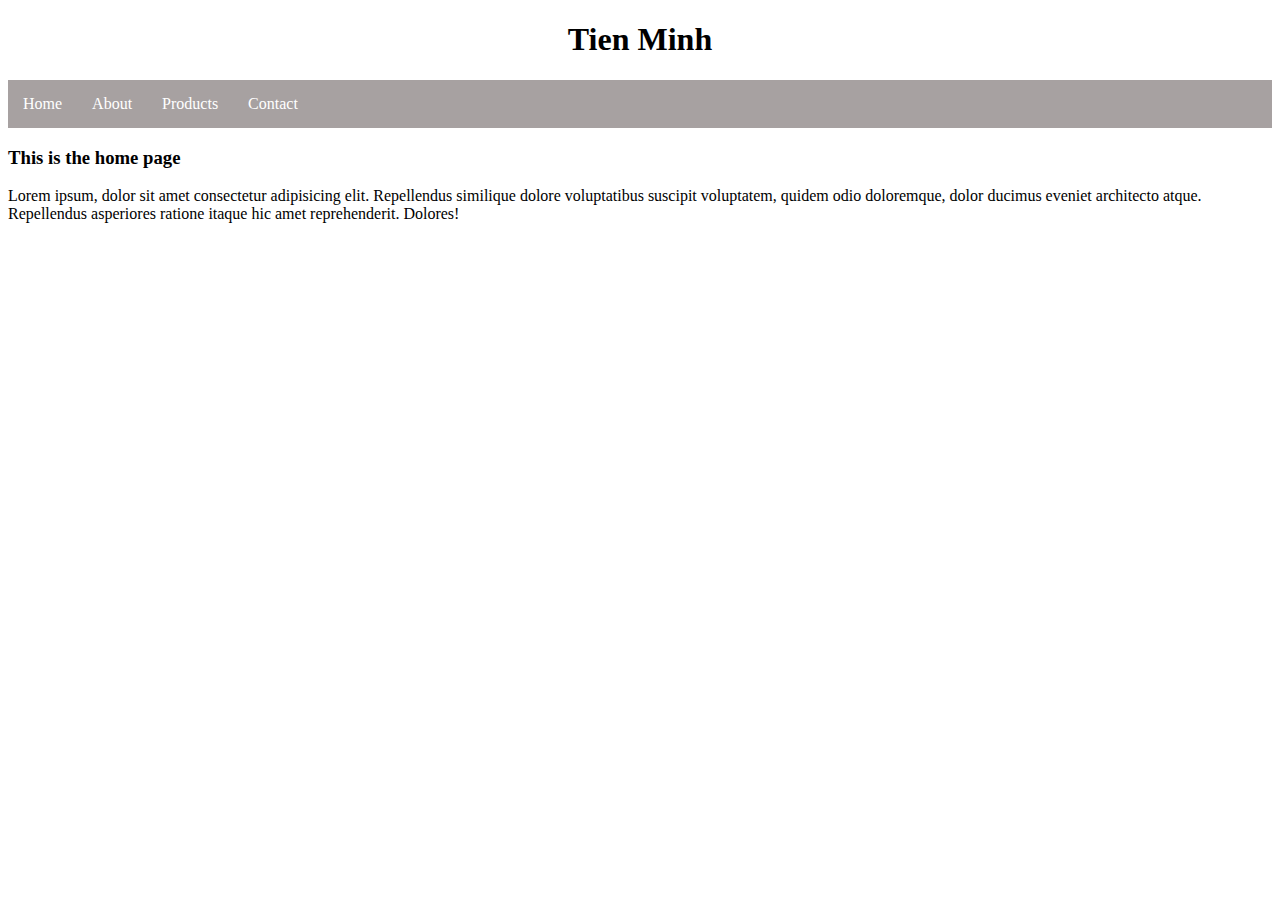
<file: nav-bar/index.html>
<!DOCTYPE html>
<html lang="en">

<head>
    <meta charset="UTF-8">
    <meta http-equiv="X-UA-Compatible" content="IE=edge">
    <meta name="viewport" content="width=device-width, initial-scale=1.0" />
    <title>TienMinh</title>
    <link rel="stylesheet" href="style.css">
</head>

<body>

    <h1>Tien Minh</h1>

    <nav class="navbar">
        <ul>
            <li><a href="">Home</a></li>
            <li><a href="">About</a></li>
            <li><a href="">Products</a></li>
            <li><a href="">Contact</a></li>
        </ul>
    </nav>

    <main>
        <h3>This is the home page</h3>
        <p>Lorem ipsum, dolor sit amet consectetur adipisicing elit. Repellendus similique dolore voluptatibus suscipit voluptatem, quidem odio doloremque, dolor ducimus eveniet architecto atque. Repellendus asperiores ratione itaque hic amet reprehenderit. Dolores!</p>
    </main>

</body>

</html>
</file>
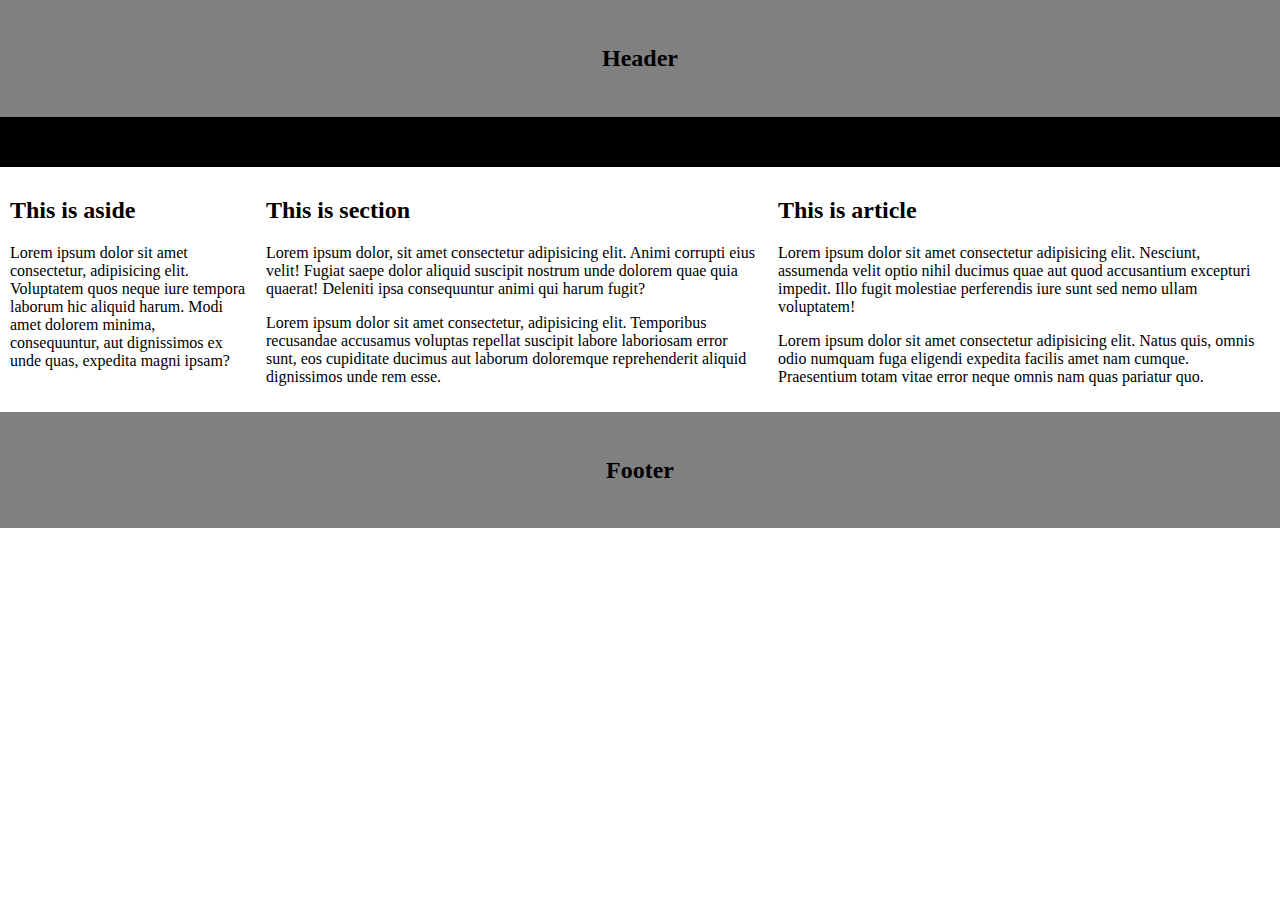
<file: web-layout/index.html>
<!DOCTYPE html>
<html lang="en">

<head>
    <meta charset="UTF-8">
    <meta http-equiv="X-UA-Compatible" content="IE=edge">
    <meta name="viewport" content="width=device-width, initial-scale=1.0" />
    <title>TienMinh</title>
    <link rel="stylesheet" href="style.css">
</head>

<body>

    <header>
        <h2>Header</h2>
    </header>

    <nav class="navbar"></nav>

    <main>

        <aside>
            <h2>This is aside</h2>
            <p>Lorem ipsum dolor sit amet consectetur, adipisicing elit. Voluptatem quos neque iure tempora laborum hic
                aliquid harum. Modi amet dolorem minima, consequuntur, aut dignissimos ex unde quas, expedita magni
                ipsam?</p>
        </aside>

        <section>
            <h2>This is section</h2>
            <p>Lorem ipsum dolor, sit amet consectetur adipisicing elit. Animi corrupti eius velit! Fugiat saepe dolor
                aliquid suscipit nostrum unde dolorem quae quia quaerat! Deleniti ipsa consequuntur animi qui harum
                fugit?</p>
            <p>Lorem ipsum dolor sit amet consectetur, adipisicing elit. Temporibus recusandae accusamus voluptas
                repellat suscipit labore laboriosam error sunt, eos cupiditate ducimus aut laborum doloremque
                reprehenderit aliquid dignissimos unde rem esse.</p>
        </section>

        <article>
            <h2>This is article</h2>
            <p>Lorem ipsum dolor sit amet consectetur adipisicing elit. Nesciunt, assumenda velit optio nihil ducimus
                quae aut quod accusantium excepturi impedit. Illo fugit molestiae perferendis iure sunt sed nemo ullam
                voluptatem!</p>
            <p>Lorem ipsum dolor sit amet consectetur adipisicing elit. Natus quis, omnis odio numquam fuga eligendi
                expedita facilis amet nam cumque. Praesentium totam vitae error neque omnis nam quas pariatur quo.</p>
        </article>

    </main>

    <footer>
        <h2>Footer</h2>
    </footer>

</body>

</html>
</file>
<file: nav-bar/style.css>
h1 {
    text-align: center;
}

.navbar ul {
    list-style-type: none;
    background-color: rgb(167, 161, 161);
    padding: 0px;
    margin: 0px;
    overflow: hidden;
}

.navbar a {
    color: white;
    text-decoration: none;
    padding: 15px;
    display: block;
    text-align: center;
}

.navbar a:hover {
    background-color: rgb(96, 95, 95);
}

.navbar li {
    float: left;
}
</file>
<file: web-layout/style.css>
* {
    box-sizing: border-box;
}

body {
    margin: 0px;
}

header {
    background-color: grey;
    text-align: center;
    padding: 25px;
}

.navbar {
    background-color: black;
    height: 50px;
}

footer {
    background-color: grey;
    text-align: center;
    padding: 25px;
    display: block;
    clear: both;
}

aside {
    width: 20%;
    float: left;
    padding: 10px;
}

section {
    width: 40%;
    float: left;
    padding: 10px;
}

article {
    width: 40%;
    float: left;
    padding: 10px;
}

@media screen and (max-width:600px) {

    aside,
    section,
    article {
        width: 100%;
    }
}
</file>
